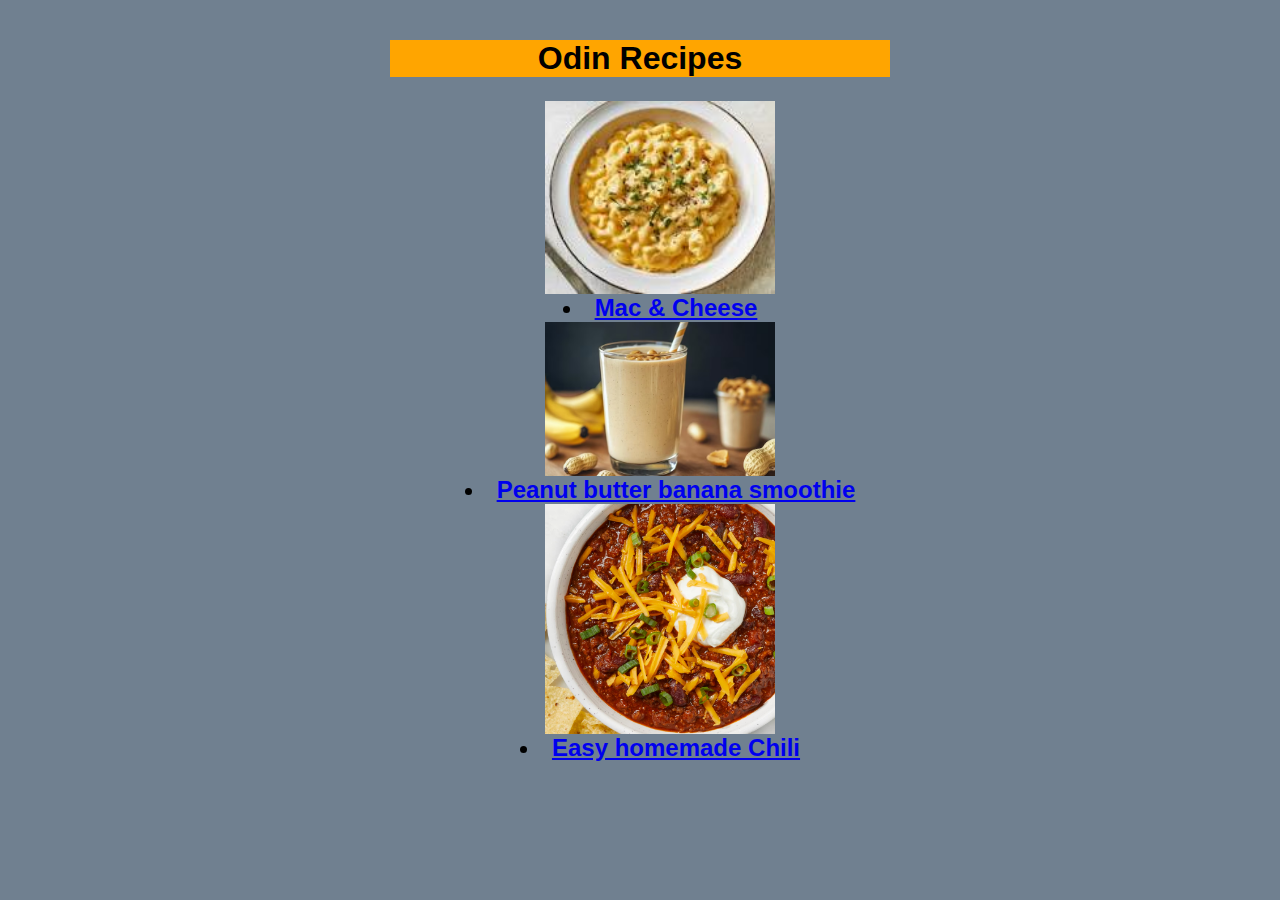
<file: index.html>
<!DOCTYPE html>
<html lang="en">
    <head>
        <meta charset="UTF-8">
        <meta http-equiv="X-UA-Compatible" content="IE=edge">
        <meta name="viewport" content="width=device-width, initial-scale=1.0">
        <title>Odin Recipe Book</title>
        <link rel="stylesheet" href="style.css">
    </head>
    <body>
        <div class="card">
            <h1 class="h1">Odin Recipes</h1>
            <ul class="ul">
                <img src="./images/ac-&-cheese.jpg" alt="Mac and cheese." id="img">
                <li><a href="recipes/mac-and-cheese.html">Mac & Cheese</a></li>
                <img src="./images/banana-smoothie.jpg" alt="Peanut butter banana smoothie" id="img">
                <li><a href="recipes/peanut-butter-banana-smoothie.html">Peanut butter banana smoothie</a></li>
                <img id="img" src="./images/homemade-chili.jpeg" alt="Homemade chili">
                <li><a href="recipes/chili.html">Easy homemade Chili</li>
            </ul>
        </div>
    </body>
</html>
</file>
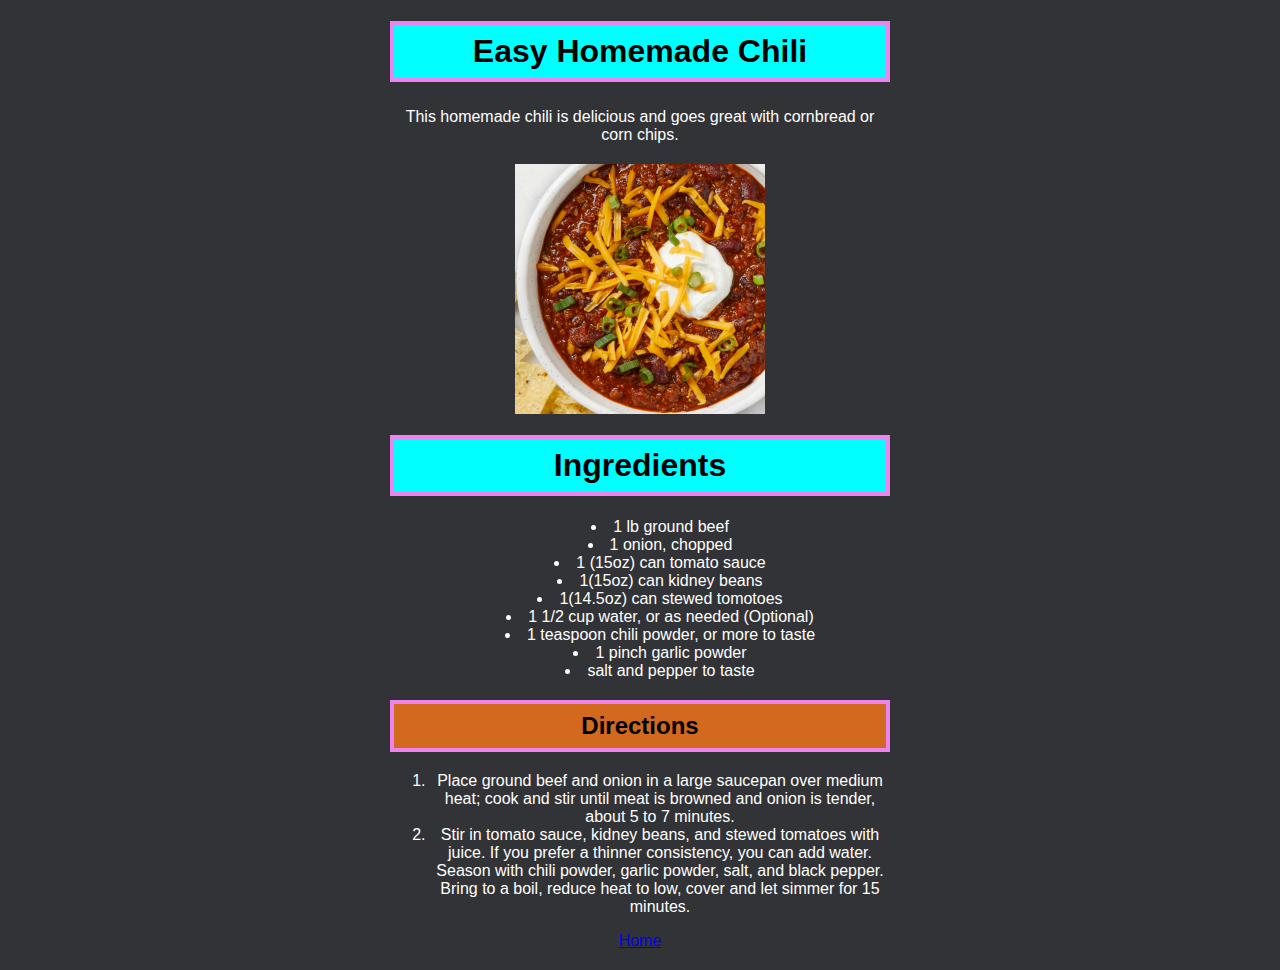
<file: recipes/chili.html>
<!DOCTYPE html>
<html lang="en">
    <head>
        <meta charset="UTF-8">
        <meta http-equiv="X-UA-Compatible" content="IE=edge">
        <meta name="viewport" content="width=device-width, initial-scale=1.0">
        <link rel="stylesheet" href="chili.css">        
        <title>Easy homemade chili</title>
    </head>
    <body>
        <div class="card">
            <h1 class="title">Easy Homemade Chili</h1>
            <p class="info">This homemade chili is delicious and goes great with cornbread or corn chips.</p>
            <!-- This time I remembered to put ../ instead of one -->
            <img src="../images/homemade-chili.jpeg" alt="Homemade chili">
            <h1 class="title">Ingredients</h1>
            <ul>
                <li>1 lb ground beef</li>
                <li>1 onion, chopped</li>
                <li>1 (15oz) can tomato sauce</li>
                <li>1(15oz) can kidney beans</li>
                <li>1(14.5oz) can stewed tomotoes</li>
                <li>1 1/2 cup water, or as needed (Optional)</li>
                <li>1 teaspoon chili powder, or more to taste</li>
                <li>1 pinch garlic powder</li>
                <li> salt and pepper to taste</li>
            </ul>
            <h2 class="title">Directions</h2>
            <ol>
                <li>Place ground beef and onion in a large saucepan over medium heat; cook and stir until 
                    meat is browned and onion is tender, about 5 to 7 minutes.</li>
                <li>Stir in tomato sauce, kidney beans, and stewed tomatoes with juice. If you prefer a thinner consistency, you can add water. Season with chili powder, garlic powder, salt, and black pepper. 
                    Bring to a boil, reduce heat to low, cover and let simmer for 15 minutes.</li>
            </ol>
            <a href="../index.html">Home</a>
        <!-- Remember to add this to the index -->
         </div>
    </body>
</html>
</file>
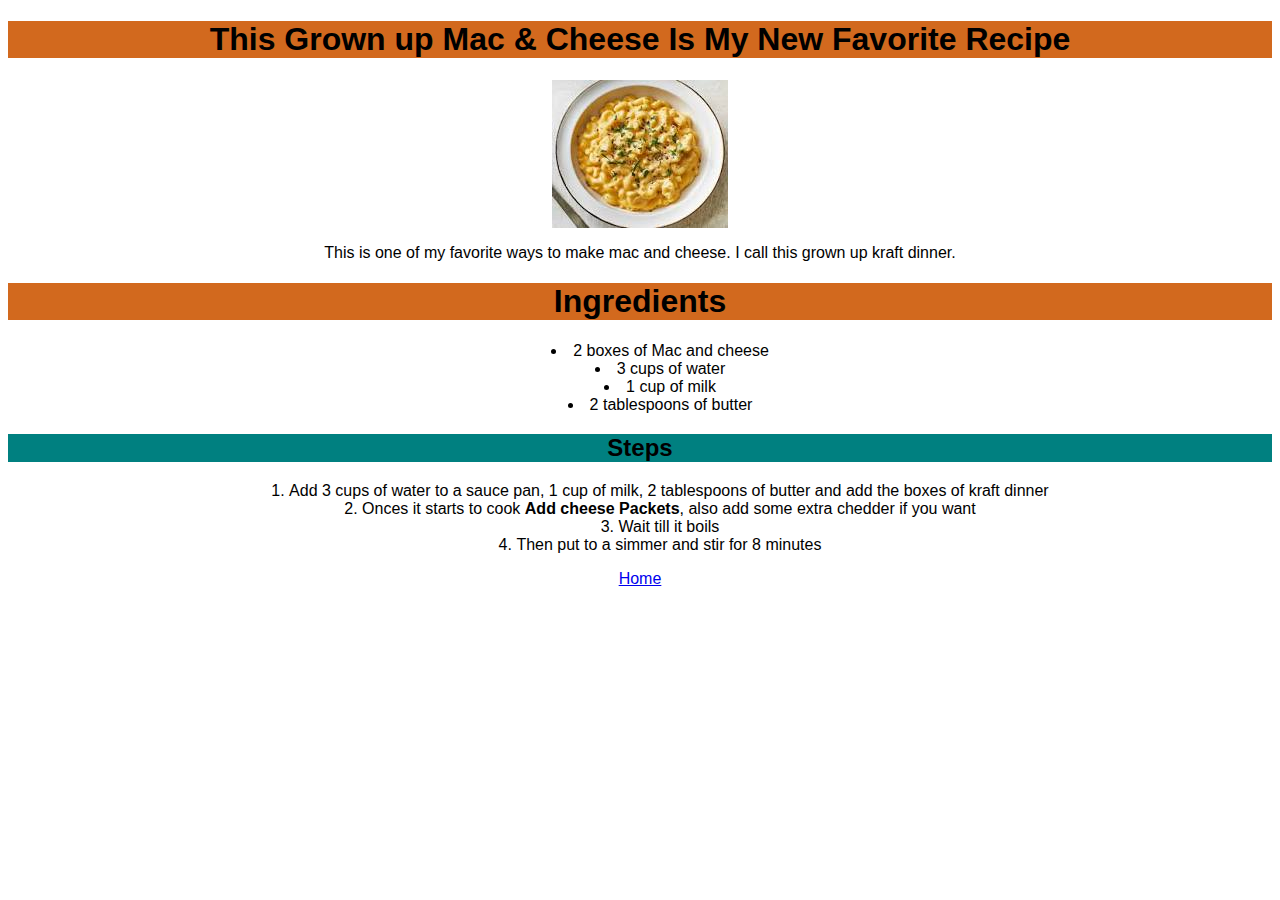
<file: recipes/mac-and-cheese.html>
<!DOCTYPE html>
<html lang="en">
    <head>
        <meta charset="UTF-8">
        <meta http-equiv="X-UA-Compatible" content="IE=edge">
        <meta name="viewport" content="width=device-width, initial-scale=1.0">
        <link rel="stylesheet" href="mac.css">  
        <title>Mac & cheese</title>
    </head>
    <body>
        <h1>This Grown up Mac & Cheese Is My New Favorite Recipe</h1>
        <!-- Forgot to add another period for the code to find the image -->
        <img src="../images/ac-&-cheese.jpg" alt="Mac and cheese.">
        <p>This is one of my favorite ways to make mac and cheese. I call this grown up kraft dinner.</p>
        <h1>Ingredients</h1>
        <ul>
            <li>2 boxes of Mac and cheese</li>
            <li>3 cups of water</li>
            <li>1 cup of milk</li>
            <li>2 tablespoons of butter</li>
        </ul>
        <h2>Steps</h2>
        <ol>
            <li>Add 3 cups of water to a sauce pan, 1 cup of milk, 2 tablespoons of butter and add the boxes of kraft dinner</li>
            <li>Onces it starts to cook <strong>Add cheese Packets</strong>, also add some extra chedder if you want</li>
            <li>Wait till it boils</li>
            <li>Then put to a simmer and stir for 8 minutes</li>
        </ol>
        <a href="../index.html">Home</a>

    </body>
</html>
</file>
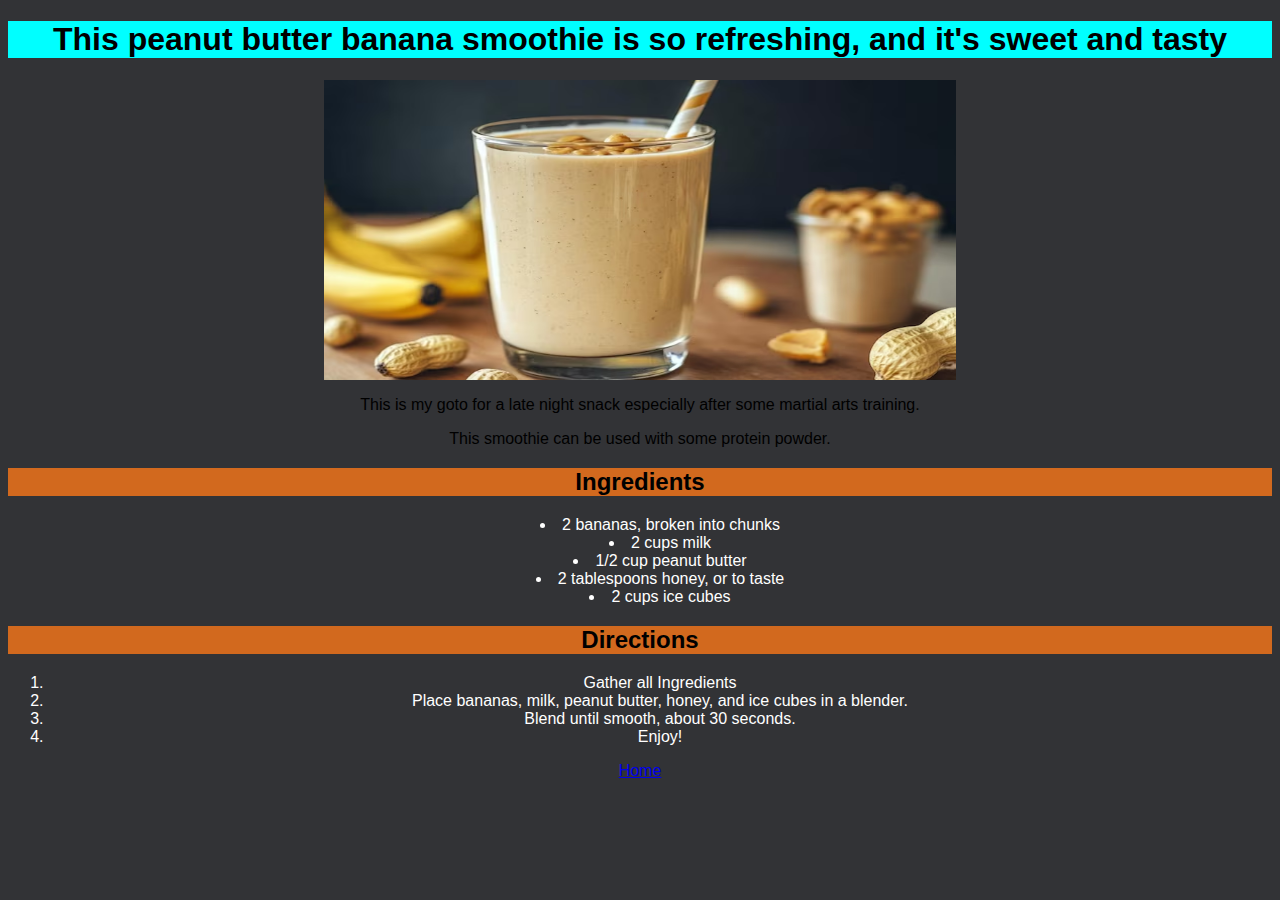
<file: recipes/peanut-butter-banana-smoothie.html>
<!DOCTYPE html>
<html lang="en">
    <head>
        <meta charset="UTF-8">
        <meta http-equiv="X-UA-Compatible" content="IE=edge">
        <meta name="viewport" content="width=device-width, initial-scale=1.0">
        <link rel="stylesheet" href="chili.css">  
        <title>Peanut Butter Banana Smoothie</title>
    </head>
    <body>
        <h1>This peanut butter banana smoothie is so refreshing, and it's sweet and tasty</h1>
        <!-- Same problem i had with mac and cheese didnt add another period -->
        <img src="../images/banana-smoothie.jpg" alt="Peanut butter banana smoothie" height="300" width="300">
        <p>This is my goto for a late night snack especially after some martial arts training.</p>
        <p>This smoothie can be used with some protein powder.</p>
        <h2>Ingredients</h1>
        <ul>
            <li>2 bananas, broken into chunks</li>
            <li>2 cups milk</li>
            <li>1/2 cup peanut butter</li>
            <li>2 tablespoons honey, or to taste</li>
            <li>2 cups ice cubes</li>
        </ul>
        <h2>Directions</h2>
        <ol>
            <li>Gather all Ingredients</li>
            <li>Place bananas, milk, peanut butter, honey, and ice cubes in a blender.</li>
            <li>Blend until smooth, about 30 seconds.</li>
            <li>Enjoy!</li>
        </ol>
        <a href="../index.html">Home</a>
    </body>
</html>
</file>
<file: style.css>
/* for index */

body {
    font-family: Arial, Helvetica, sans-serif;
    text-align: left;
    background-color: slategray;
    margin-left: auto;
    margin-right: auto;
}

.card {
    width: 500px;
    margin: 40px auto;
}


.h1 {
    background-color: orange;
    color: black;
    text-align: center;
}

#img{
    display: block;
    margin-left: auto;
    margin-right: auto;
    height: 200;
    width: 50%;
}

.ul {
    text-align: center;
    font-weight: bold;
    font-size: 24px;
    list-style-position: inside;
}
</file>
<file: recipes/chili.css>
/* for chili */

body {
    font-family: Arial, Helvetica, sans-serif;
    text-align: center;
    background-color: #323336;
}

.card {
    width: 500px;
    margin: 20px auto;
}

.title {
    border: 4px solid violet;
    padding: 8px;
}

.info {
    padding: 4px;
    color: white;
}
h1 {
    background-color: aqua;
    color: black;
}

h2 {
    background-color: chocolate;
    color: black;
}

ul {
    list-style-position: inside;
    color: white;
}
ol {
    color: white;
}
img{
    display: block;
    margin-left: auto;
    margin-right: auto;
    height: 200;
    width: 50%;
}
</file>
<file: recipes/mac.css>
body {
    font-family: Arial, Helvetica, sans-serif;
    text-align: center;
}

h1 {
    background-color: chocolate;
    color: black;
}


ul {
    list-style-position: inside;
 }

ol {
    list-style-position: inside;
 }

h2 {
    background-color: teal;
    color: black;
 }

img {
    display: block;
    margin-left: auto;
    margin-right: auto;

 }
</file>
